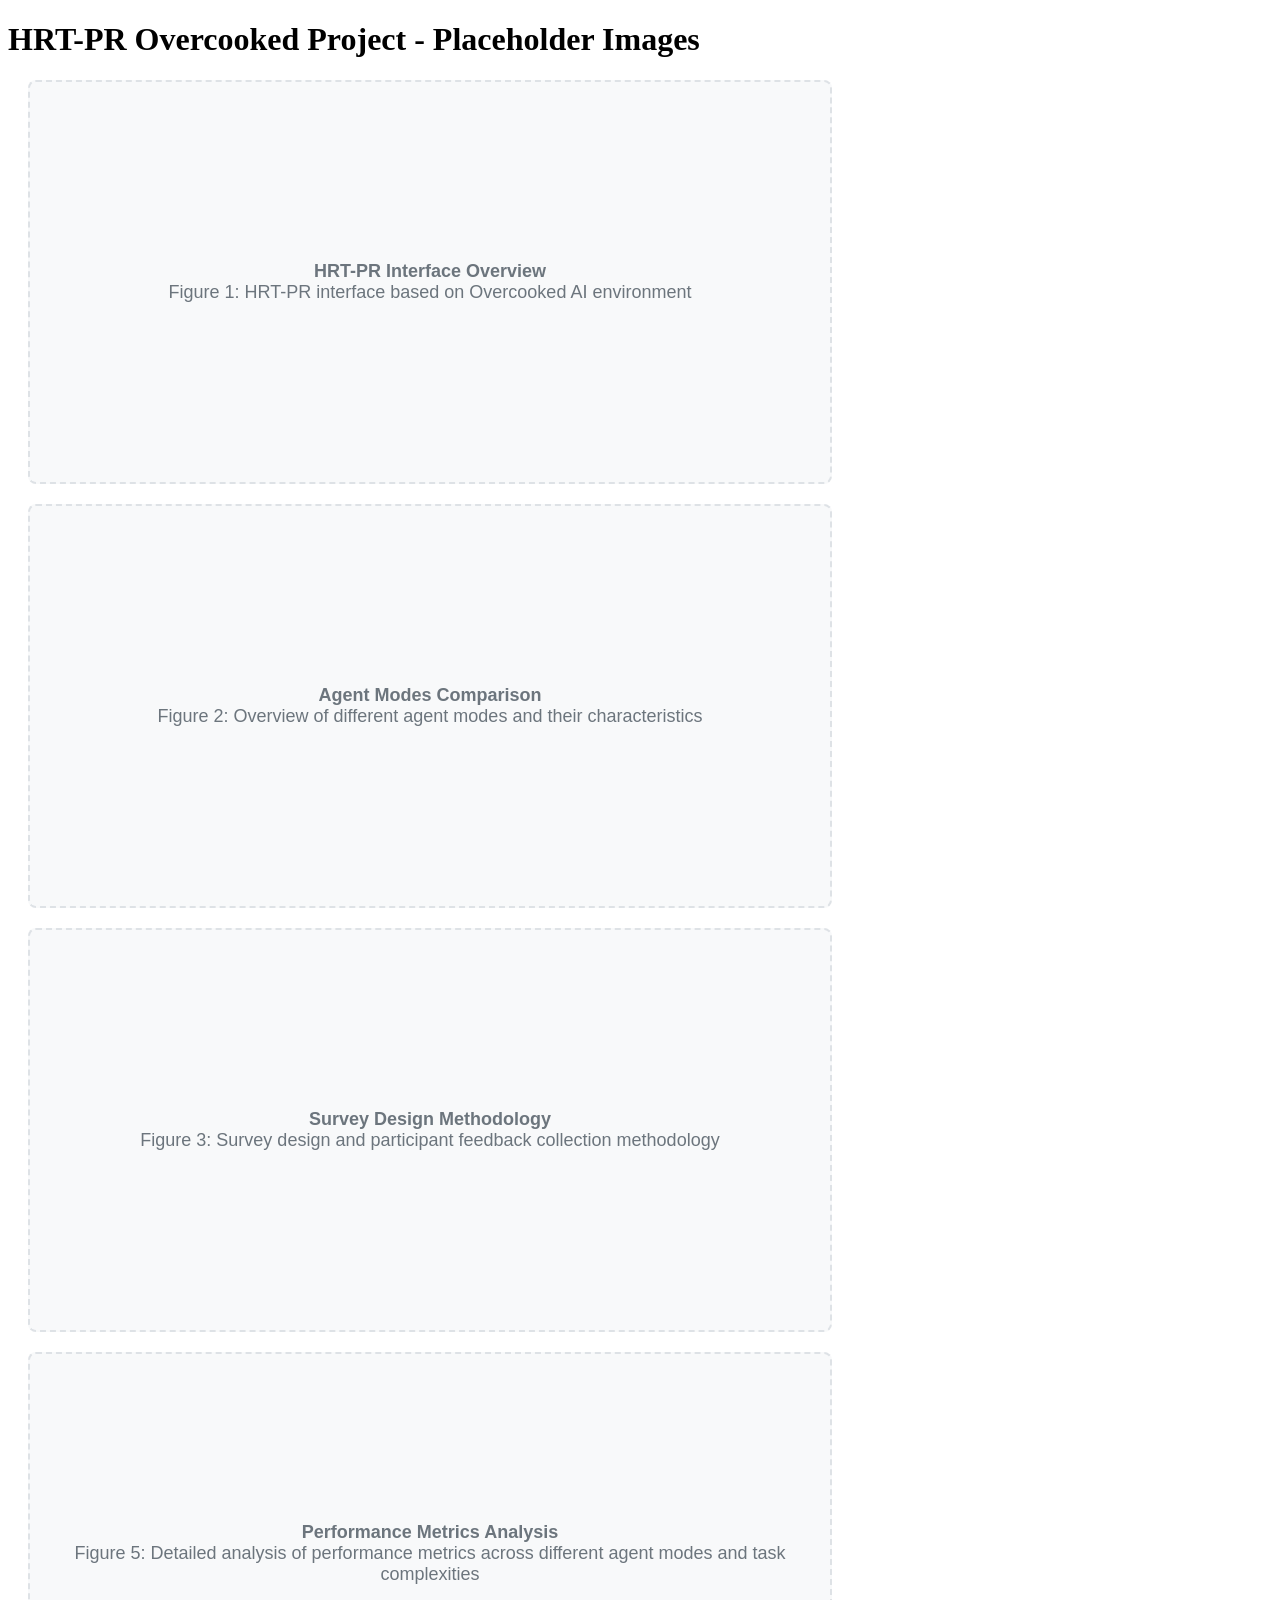
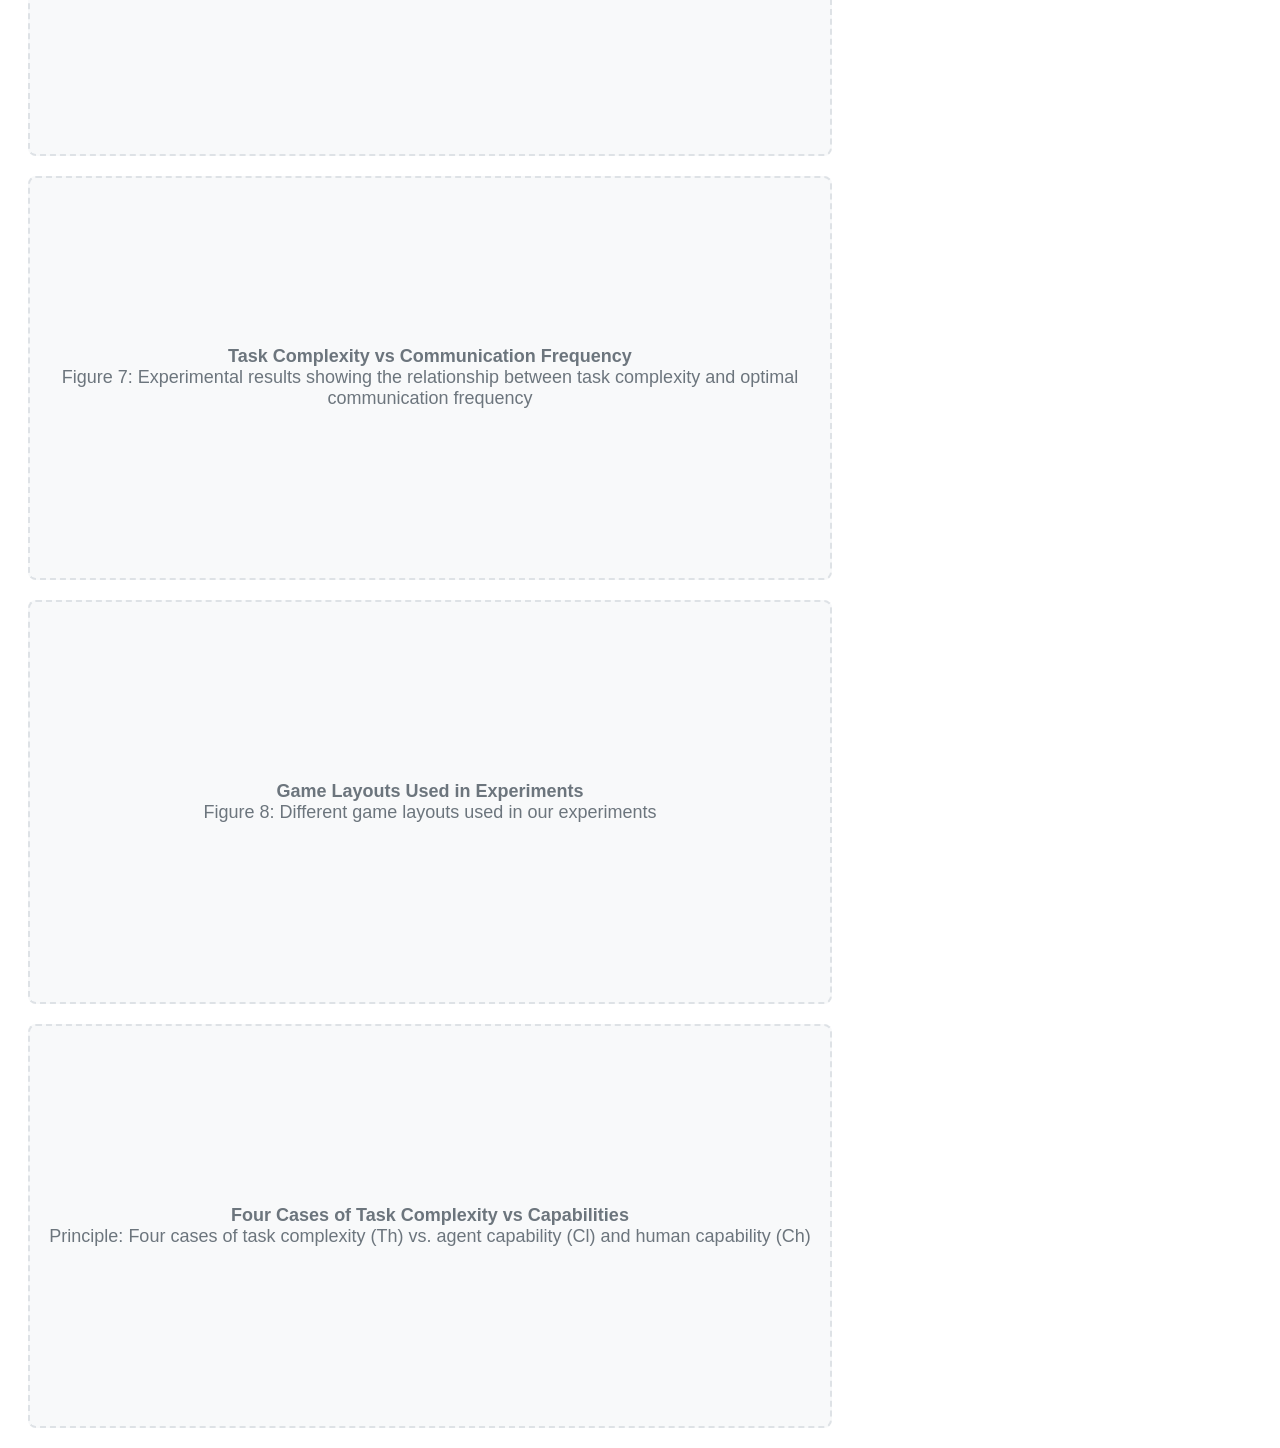
<file: projects/hrt-pr-overcooked/placeholder-images.html>
<!DOCTYPE html>
<html>
<head>
    <title>HRT-PR Placeholder Images</title>
    <style>
        .placeholder {
            width: 800px;
            height: 400px;
            background: #f8f9fa;
            border: 2px dashed #dee2e6;
            display: flex;
            align-items: center;
            justify-content: center;
            margin: 20px;
            border-radius: 8px;
            color: #6c757d;
            font-family: Arial, sans-serif;
            font-size: 18px;
            text-align: center;
        }
    </style>
</head>
<body>
    <h1>HRT-PR Overcooked Project - Placeholder Images</h1>
    
    <div class="placeholder">
        <div>
            <strong>HRT-PR Interface Overview</strong><br>
            Figure 1: HRT-PR interface based on Overcooked AI environment
        </div>
    </div>
    
    <div class="placeholder">
        <div>
            <strong>Agent Modes Comparison</strong><br>
            Figure 2: Overview of different agent modes and their characteristics
        </div>
    </div>
    
    <div class="placeholder">
        <div>
            <strong>Survey Design Methodology</strong><br>
            Figure 3: Survey design and participant feedback collection methodology
        </div>
    </div>
    
    <div class="placeholder">
        <div>
            <strong>Performance Metrics Analysis</strong><br>
            Figure 5: Detailed analysis of performance metrics across different agent modes and task complexities
        </div>
    </div>
    
    <div class="placeholder">
        <div>
            <strong>Task Complexity vs Communication Frequency</strong><br>
            Figure 7: Experimental results showing the relationship between task complexity and optimal communication frequency
        </div>
    </div>
    
    <div class="placeholder">
        <div>
            <strong>Game Layouts Used in Experiments</strong><br>
            Figure 8: Different game layouts used in our experiments
        </div>
    </div>
    
    <div class="placeholder">
        <div>
            <strong>Four Cases of Task Complexity vs Capabilities</strong><br>
            Principle: Four cases of task complexity (Th) vs. agent capability (Cl) and human capability (Ch)
        </div>
    </div>
</body>
</html>
</file>
